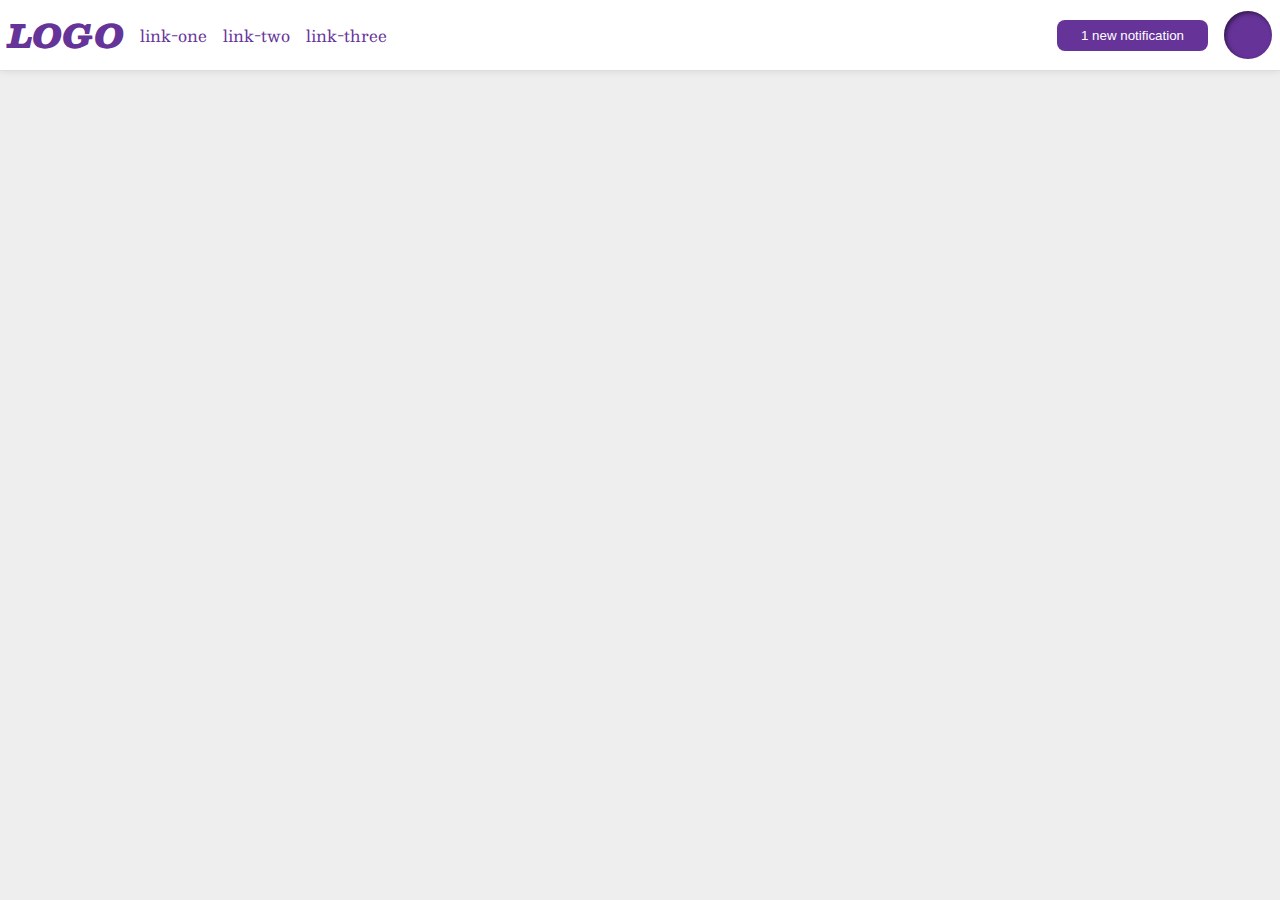
<file: flex/03-flex-header-2/index.html>
<!DOCTYPE html>
<html lang="en">
  <head>
    <meta charset="UTF-8">
    <meta http-equiv="X-UA-Compatible" content="IE=edge">
    <meta name="viewport" content="width=device-width, initial-scale=1.0">
    <title>Flex Header 2</title>
    <link rel="stylesheet" href="style.css">
  </head>
  <body>
    <div class="header">
      <div id="left-side">
        <div class="logo">
          LOGO
        </div>
        <ul class="links">
          <li><a href="google.com">link-one</a></li>
          <li><a href="google.com">link-two</a></li>
          <li><a href="google.com">link-three</a></li>
        </ul>
      </div>
      
      <div id="right-side">
        <button class="notifications">
          1 new notification
        </button>
        <div class="profile-image"></div>
      </div>
    </div>
  </body>
</html>
</file>
<file: flex/03-flex-header-2/style.css>
/* this is some magical font-importing.  
you'll learn about it later. */
@import url('https://fonts.googleapis.com/css2?family=Besley:ital,wght@0,400;1,900&display=swap');

body {
  margin: 0;
  background: #eee;
  font-family: Besley, serif;
}

.header {
  background: white;
  border-bottom: 1px solid #ddd;
  box-shadow: 0 0 8px rgba(0,0,0,.1);
  display: flex;
  padding: 8px;
  justify-content: space-between;
}

#left-side, #right-side {
  display: flex;
  align-items: center;
  gap: 16px;
}

.profile-image {
  background: rebeccapurple;
  box-shadow: inset 2px 2px 4px rgba(0,0,0,.5);
  border-radius: 50%;
  width: 48px;
  height: 48px;
}

.logo {
  color: rebeccapurple;
  font-size: 32px;
  font-weight: 900;
  font-style: italic;
}

button {
  border: none;
  border-radius: 8px;
  background: rebeccapurple;
  color: white;
  padding: 8px 24px;
}

a {
  /* this removes the line under our links */
  text-decoration: none;
  color: rebeccapurple;
}

ul {
  list-style-type: none;
  padding: 0;
  margin: 0;
  display: flex;
  gap: 16px;
}
</file>
